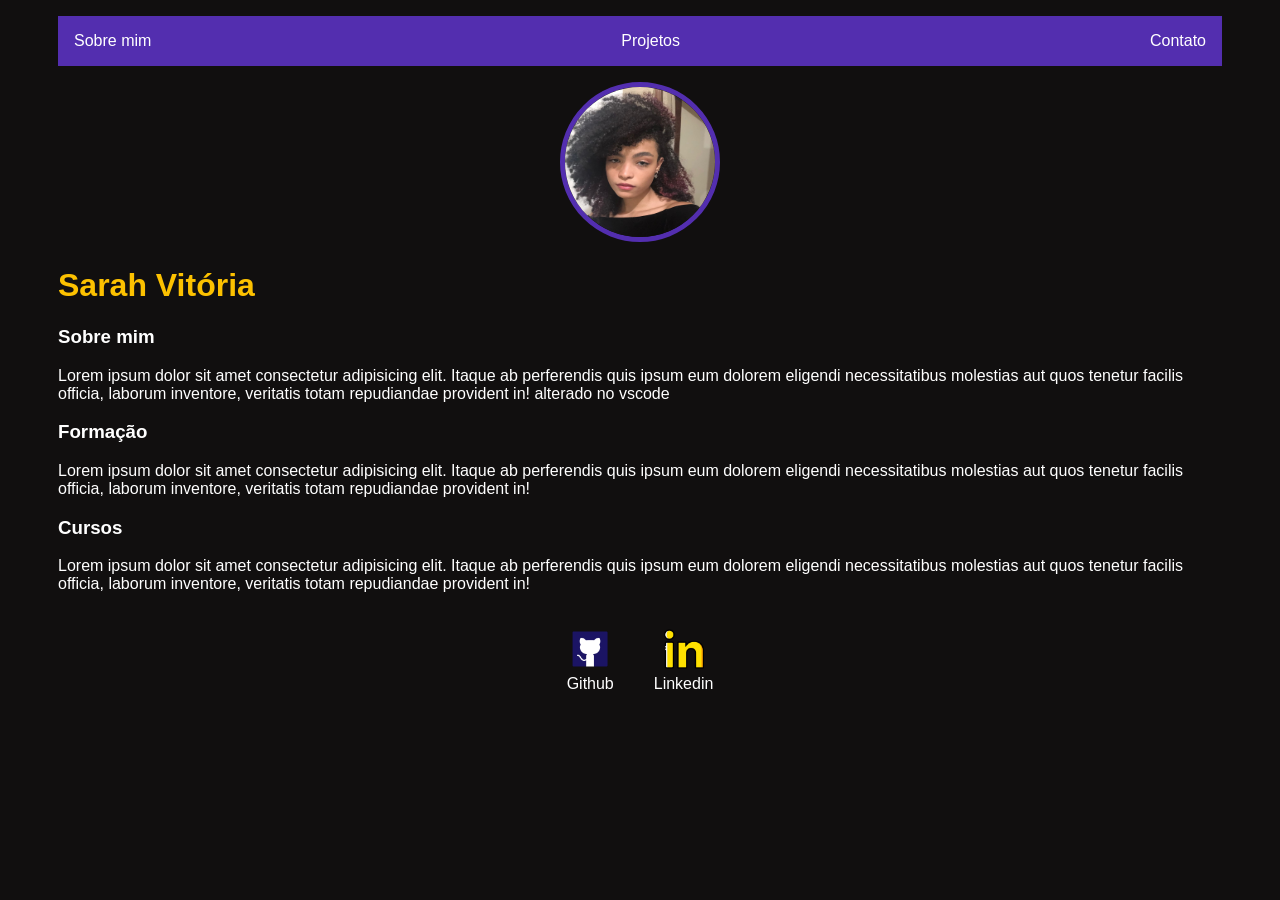
<file: index.html>
<!--
    HTML= Hyper text language
    Booleano= verdadeiro ou falso
    &lt; = lower than
    &gt; = greater than
    &nbsp; parágrafinho
    &amp; = &
    &quot= aspas
    &apos; =  aspas simples
    <blockquote cite ""> = citações 
    <abbr title=""     = descanço de mouse 
    <dl> = descrition list
     <div> =  blocos
-->
<!DOCTYPE html>
<html lang="en">

<head>
  <meta charset="UTF-8">
  <meta http-equiv="X-UA-Compatible" content="IE=edge">
  <meta name="viewport" content="width=device-width, initial-scale=1.0">
  <title>Sarah Vitória</title>
  <link rel="stylesheet" href="index.css">
</head>

<body>
  <div class="container">
    <nav class="margem">
      <ul>
        <li>
          <a href="index.html">Sobre mim</a>
        </li>
        <li>
          <a href="project.html">Projetos</a>
        </li>
        <li>
          <a href="contact.html">Contato</a>
        </li>
      </ul>
    </nav>
    <header>
           <div class="center">
            <img src="./img/WhatsApp Image 2023-01-30 at 09.18.02.jpeg" > </img>
           </div>
           <h1>
            Sarah Vitória
          
           </h1>
           <h2>
  
           </h2>
           <main>
            <h3>Sobre mim</h3>
            <section>
            <p> 
              Lorem ipsum dolor sit amet consectetur adipisicing elit. Itaque ab perferendis quis ipsum eum dolorem eligendi necessitatibus molestias aut quos tenetur facilis officia, laborum inventore, veritatis totam repudiandae provident in!
              alterado no vscode
            </p>
          </section>
          <h3>Formação</h3>
            <section>
            <p> 
              Lorem ipsum dolor sit amet consectetur adipisicing elit. Itaque ab perferendis quis ipsum eum dolorem eligendi necessitatibus molestias aut quos tenetur facilis officia, laborum inventore, veritatis totam repudiandae provident in!
            </p>
          </section>
          <h3>Cursos</h3>
            <section>
            <p> 
              Lorem ipsum dolor sit amet consectetur adipisicing elit. Itaque ab perferendis quis ipsum eum dolorem eligendi necessitatibus molestias aut quos tenetur facilis officia, laborum inventore, veritatis totam repudiandae provident in!
            </p>
          </section>
        </header>
           </main>
           <footer>
            
            <a href="https://github.com/sarahvit" target="_blank">
              <img src="./img/github.png">
              <p>Github</p>
            </a>
            <a href="https://www.linkedin.com/in/sarah-vitoria-590395264/" target="_blank">
              <img src="./img/linkedin (1).png">
              <p>Linkedin</p>
            </a>
           </footer>
  </div>
  
  
</body>

</html>
</file>
<file: index.css>
body {
    color: white;
    background-color: rgb(17, 15, 15);
    font-family: Arial, Helvetica, sans-serif;
}

ul {
    display: flex;
    justify-content: space-between;
    list-style-type: none;
    align-items: center;
    padding: 16px;

}
.margem{
    background-color:  rgb(83, 46, 175);
}
a{
    color: white;
    text-decoration: none;
}
header img {
    width: 150px;
    height: 150px;
    border-radius: 50%;
    border: 5px solid  rgb(83, 46, 175);
}

.center{
    text-align: center;
}
h1{
    color: rgb(252, 193, 0);
}
footer img{
    width: 40px;
    height: 40px;
   
}
footer{
    display: flex;
    justify-content:center;
}
footer a {
    margin: 20px;
    text-align: center;
}
footer p{
    margin-top: 2px;
    color: white;
}
.container{
    padding: 0px 50px;
}
nav a:hover{
    color: rgb(252, 193, 0);
}
</file>
